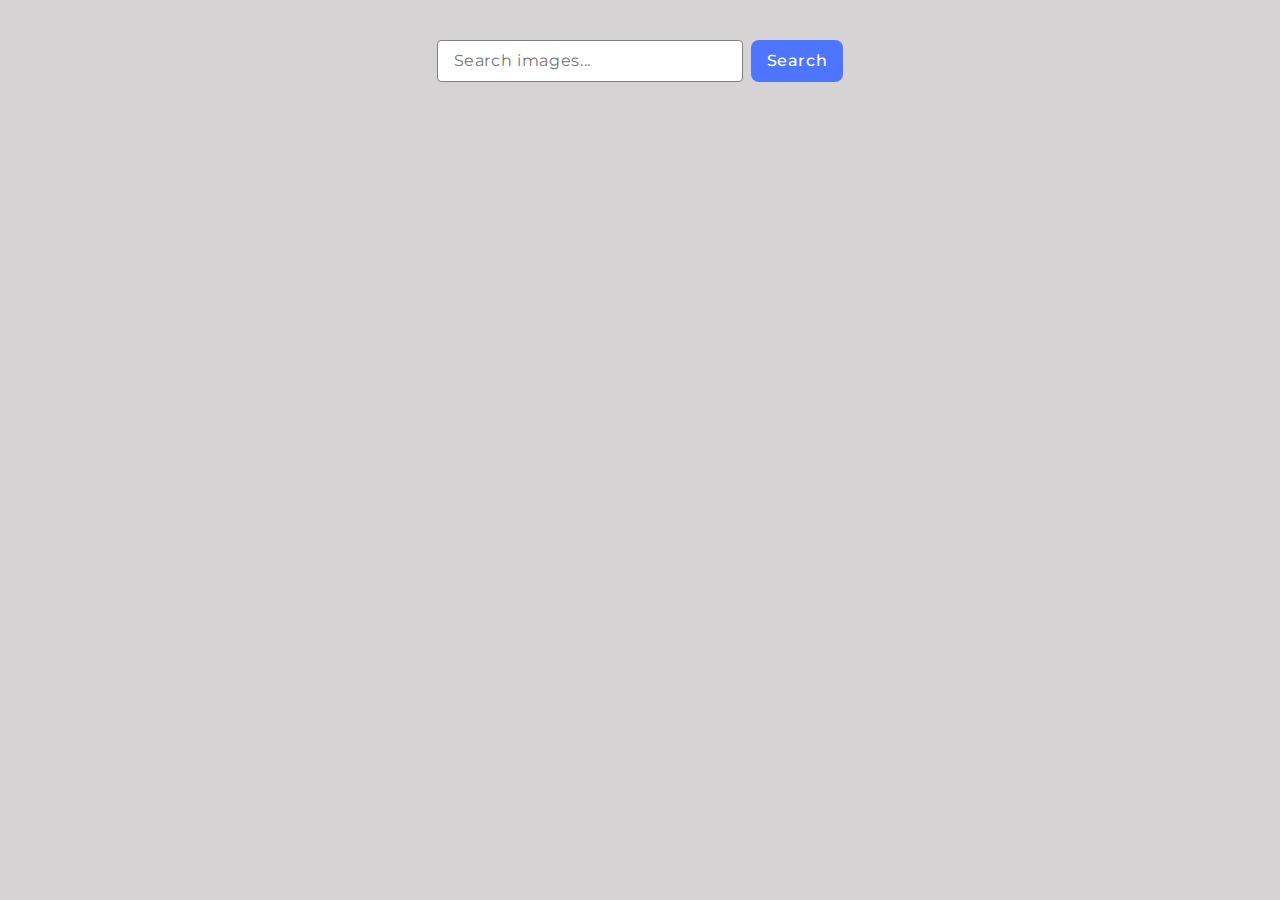
<file: src/index.html>
<!DOCTYPE html>
<html lang="en">

<head>
  <meta charset="UTF-8" />
  <meta name="viewport" content="width=device-width, initial-scale=1.0" />
  <title>Home work 12</title>
  <link rel="preconnect" href="https://fonts.googleapis.com">
  <link rel="preconnect" href="https://fonts.gstatic.com" crossorigin>
  <link href="https://fonts.googleapis.com/css2?family=Montserrat&display=swap" rel="stylesheet">
  <link rel="stylesheet" href="./css/styles.css" />
</head>

<body>

  <form class="search-form">
    <input class="input" type="text" name="query" placeholder="Search images..." />
    <button class="button" type="submit">Search</button>
  </form>
  <div class="loader-sign js-loader is-hidden"><span class="">Loading images, please wait...</span>
    <div class="loader"></div>
  </div>


  <div class="gallery-box">
    <ul class="gallery-list">

    </ul>
  </div>
  <button class="button load js-more-btn is-hidden">More</button>

  <script type="module" src="./main.js"></script>

</body>

</html>
</file>
<file: src/css/styles.css>
@import url('./reset.css');

:root {
  font-family: 'Montserrat', sans-serif;
  font-size: 16px;
  line-height: 24px;
  font-weight: 400;

  color: #242424;
  background-color: rgba(207, 205, 205, 0.87);

  font-synthesis: none;
  text-rendering: optimizeLegibility;
  -webkit-font-smoothing: antialiased;
  -moz-osx-font-smoothing: grayscale;
  -webkit-text-size-adjust: 100%;
}

body {
  padding-top: 32px;
}

.loader {
  width: 48px;
  height: 48px;
  border-radius: 50%;
  position: relative;
  animation: rotate 1s linear infinite
}

.loader::before,
.loader::after {
  content: "";
  box-sizing: border-box;
  position: absolute;
  inset: 0px;
  border-radius: 50%;
  border: 5px solid #FFF;
  animation: prixClipFix 2s linear infinite;
}

.loader::after {
  border-color: #FF3D00;
  animation: prixClipFix 2s linear infinite, rotate 0.5s linear infinite reverse;
  inset: 6px;
}

@keyframes rotate {
  0% {
    transform: rotate(0deg)
  }

  100% {
    transform: rotate(360deg)
  }
}

@keyframes prixClipFix {
  0% {
    clip-path: polygon(50% 50%, 0 0, 0 0, 0 0, 0 0, 0 0)
  }

  25% {
    clip-path: polygon(50% 50%, 0 0, 100% 0, 100% 0, 100% 0, 100% 0)
  }

  50% {
    clip-path: polygon(50% 50%, 0 0, 100% 0, 100% 100%, 100% 100%, 100% 100%)
  }

  75% {
    clip-path: polygon(50% 50%, 0 0, 100% 0, 100% 100%, 0 100%, 0 100%)
  }

  100% {
    clip-path: polygon(50% 50%, 0 0, 100% 0, 100% 100%, 0 100%, 0 0)
  }
}

.search-form {
  display: flex;
  gap: 8px;
  justify-content: center;
  margin-bottom: 32px;
}

.input {
  color: #808080;
  font-family: Montserrat;
  font-size: 16px;
  font-weight: 400;
  line-height: 1.5;
  letter-spacing: 0.04em;
  padding: 8px 16px;
  width: 272px;
  border-radius: 4px;
  border: 1px solid #808080;
  background-color: #fff;
  outline: none;
  transition: border-color 250ms cubic-bezier(0.4, 0, 0.2, 1);
}

.input:hover {
  border-color: #000000;
}

.input:focus {
  border-color: #4e75ff;
}

.button {
  display: flex;
  padding: 8px 16px;
  justify-content: center;
  align-items: center;
  gap: 10px;
  border-radius: 8px;
  background: #4e75ff;
  color: #fff;
  font-family: Montserrat;
  font-size: 16px;
  font-weight: 500;
  line-height: 1.5;
  letter-spacing: 0.04em;
  outline: none;
  border: none;
  transition: background-color 250ms cubic-bezier(0.4, 0, 0.2, 1);
}

.button:hover,
.button:focus {
  background-color: #6c8cff;
}

.load {
  margin-left: auto;
  margin-right: auto;
  margin-bottom: 32px;
}

.gallery-img {
  max-width: 100%;
  margin-right: auto;
  margin-left: auto;
}

.gallery-list {
  display: flex;
  flex-wrap: wrap;
  justify-content: center;
  align-items: center;
  gap: 24px;
  width: 1440px;
  margin-left: auto;
  margin-right: auto;
  margin-bottom: 32px;
}

.picture-card {
  width: 360px;
  border: 1px solid #111;
  border-radius: 6px;
}

.picture-card img {
  object-fit: cover;
  width: 100%;
  height: 240px;
}

.picture-card:hover {
  transform: scale(1.044);
}

.image-info {
  display: flex;
  justify-content: space-evenly;
  padding: 10px;
  background-color: #fff;
}

.image-item-info {
  font-size: 14px;
  display: flex;
  flex-direction: column;
  justify-content: center;
  align-items: center;
}

.loader-sign {
  font-size: 24px;
  display: flex;
  justify-content: center;
  align-items: center;
  gap: 48px;
}

.is-hidden {
  display: none;
}
</file>
